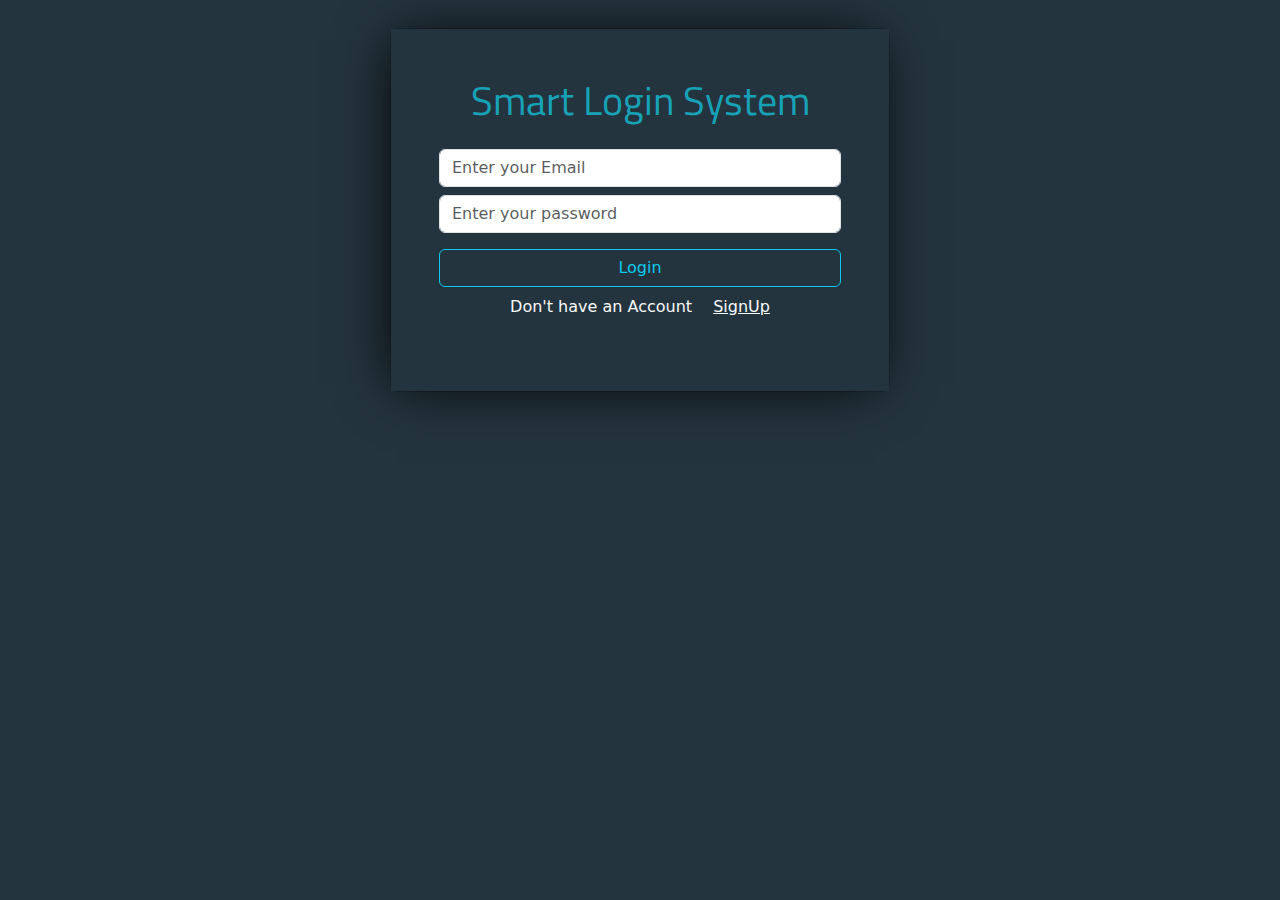
<file: index.html>
<!DOCTYPE html>
<html lang="en">

<head>
    <!---website Meta-->
    <meta charset="UTF-8">
    <!-- viewport-->
    <meta name="viewport" content="width=device-width, initial-scale=1.0">
    <!---- project desription -->
    <meta name="description" content="Login project ">
    <!-- project search engine keyword-->
    <meta name="keywords" content="login project ,javascript">

    <!--title will appera in bookmark-->
    <title>Login  </title>

    <!--favicon-->

<!--     <link rel="shortcut icon" href="./images/favicon.png" type="image/x-icon">
 -->

    <!---fonts-->
    <!-- used google fonts section  -->
    <link rel="preconnect" href="https://fonts.googleapis.com">
    <link rel="preconnect" href="https://fonts.gstatic.com" crossorigin>
    <link
        href="https://fonts.googleapis.com/css2?family=Titillium+Web:ital,wght@0,200;0,300;0,400;0,600;0,700;0,900;1,200;1,300;1,400;1,600;1,700&display=swap"
        rel="stylesheet">
    <!-- used other fonts section  -->
    <!--font awsem-->
    <!-- v4.6-->
    <link rel="stylesheet" href="./fonts/font-awesome-4.7.0/css/font-awesome.min.css">
    <!--v6-->
    <link rel="stylesheet" href="./fonts/all.min.css">

    <!--my CSS Basics -->
    <link rel="stylesheet" href="./myStyle/myStyleBasics.css">

    <!---bootstrap css file -->
    <link rel="stylesheet" href="./myStyle/bootstrap.min.css ">
    <!---- Main css file link -->
    <link rel="stylesheet" href="./myStyle/myStyle.css">
    <!-- my media query style-->
    <link rel="stylesheet" href="./myStyle/myMediaQuery.css">

    <!--My page Title-->

</head>

<body>
    <!----->

    <nav class="navbar navbar-expand-sm navbar-dark bg-dark pt-3">
        <div id="navChild" class="container-fluid">
            <a class="navbar-brand ps-5" href="javascript:void(0)">SMART LOGIN</a>
            <button class="navbar-toggler" type="button" data-bs-toggle="collapse" data-bs-target="#mynavbar">
                <span class="navbar-toggler-icon"></span>
              </button>
            <div class="collapse navbar-collapse pe-5" id="mynavbar">
                <button class="d-none ms-auto btn btn-outline-warning" id="btnLogOut">
                    LogOut
                </button>

            </div>
        </div>
    </nav>
    <!----->
    <div id="divHomeContent" class="d-none text-center w-100  d-flex  justify-content-center align-items-center ">
      
        <div id="divHomeContent_child" class="m-auto w-50  d-flex  justify-content-center align-items-center">
            <div>
                  <p class="text-center ">
            <h2 id="home_welcome" class="pe-1 d-inline-block ">Welcome </h2>
            <h2 id="home_Welcome_User" class=" d-inline-block"></h2>
            </p>
            </div>
          
        </div>


    </div>

    <div class="container mt-5  ">
        <div class="row  ">


        </div>
        <!-- modal-->


        <div class="modal fade " data-bs-backdrop="static" id="myModal">
            <div class="modal-dialog ">
                <div class="modal-content">


                    <!-- Modal body -->
                    <div class="modal-body p-5">

                        <h1 class="mb-4 text-center "> Smart Login System </h1>
                        <input id="userName" class="form-control mb-2 d-none" type="text" placeholder="Enter your Name">

                        <input id="userEmail" class="form-control  mb-2" type="text" placeholder="Enter your Email">
                        <input id="userPassword" class="form-control mb-2" type="password"
                            placeholder="Enter your password">

                        <p class="text-center">
                            <span id="span_inCorrect_data" class="d-none text-danger">


                            </span>
                        </p>
                        <button id="btnMemberLogin" class="d-block btn btn-outline-info w-100 mb-2">Login</button>
                        <button id="btnNewMemberAdd" class="d-none btn btn-outline-info w-100  mb-2">SignUp</button>

                        <div id="" id="divToggleLogin_signUp">

                            <p class="text-center d-block text-light " id="p_login">
                                Don't have an Account <a class="d-inline-block text-light  ps-3 mb-2"
                                    id="btnSignUp">SignUp</a>

                            </p>
                            <p class="text-center d-none text-light " id="p_signUp">
                                I have an Account <a class="d-inline-block text-light ps-3 mb-2"
                                    id="btnShowLogin">Login</a>

                            </p>
                        </div>



                    </div>



                </div>
            </div>
        </div>

        <!-- end of modal -->

        <!---bootstrab script bundle -->
        <script src="./script/bootstrap.bundle.min.js" re></script>
        <script src="./script//myScript.js"></script>

</body>

</html>
</file>
<file: myStyle/myStyleBasics.css>
/* basic */

* {
    margin: 0px;
    padding: 0px;
    box-sizing: border-box;
  }
  
  body {
    font-size: 100%;
  
  
  }
  

  .clearfix {
    content: "";
    clear: both;
    display: table;
  }
</file>
<file: myStyle/myStyle.css>
/* basic css section*/
/* general css  web site section*/
*{


}
/* end of general css  web site section*/

::selection
 {

}
/* start of root section*/

:root {

    /* website fonts variables */
    --defaultFont: "";
    --default-font-bold: "";
    --mainFont: "font-name","default-font-reqular",sans-serif;
    --subFont: "font-name""default-font-reqular" ,sans-serif;
 /* website colors */

 
 --background-main-color:#24343E;


 --color-identity-1:#17A2B8;



 
 /*website animation default values */
 --default-animation-duration:400ms;
 /*section main spacing */
 /*margin*/
 --defaultTopMargin:0rem;
 --defaultBottomMargin:0rem;
 --defaultleftMargin:0rem;
 --defaultRightMargin:0rem;
  /*padding*/
  --defaultTopPadding:0rem;
  --defaultBottomPadding:0rem;
  --defaultleftPadding:0rem;
  --defaultRightPadding:0rem;
}
/* end of root section*/
/*@font-face section*/
@font-face {
    font-family: "main-font-bold";
    src: url("");
}

@font-face {
    font-family: "main-font-regular";
    src: url("");
}

@font-face {
    font-family: "sub-font-normal";
    src: url("");
}

@font-face {
    font-family: "sub-font-bold";
    src: url("");
}

@font-face {
    font-family: "sub-font-bolder";
    src: url("");
}


@font-face {
    font-family: "sub-font-extraLight";
    src: url("");
}


@font-face {
    font-family: "sub-font-light";
    src: url("");
}


@font-face {
    font-family: "sub-font-medium";
    src: url("f");
}

@font-face {
    font-family: "sub-font-regular";
    src: url("");
}

@font-face {
    font-family: "sub-font-semiBold";
    src: url("");
}

@font-face {
    font-family: "sub-font-thin";
    src: url("");
}

@font-face {
    font-family: "default-font-light";
    src: url("");
}

@font-face {
    font-family: "default-font-reqular";
    src: url("");
}

@font-face {
    font-family: "default-font-semiBold";
    src: url("");
}

@font-face {
    font-family: "default-font-Bold";
    src: url("");
}

@font-face {
    font-family: "default-font-extraBold";
    src: url("");
}

/* end of @font-face section*/

/*general html css data*/
body ,.modal-body
{
  background-color: var(--background-main-color);
}

#myModal
{
    background-color:var(--background-main-color);
 
}
.modal-body
{
    box-shadow: -5px 2px 54px -9px rgba(0, 0, 0, 1);;
}
.modal-body h1
{
    color: var(--color-identity-1);
    font-family: 'Titillium Web', sans-serif;
    font-size: 40px;
    
}
.nav
{
 
}
#navChild,#divHomeContent_child
{
 
   
    box-shadow: -5px 2px 54px -9px rgba(0, 0, 0, 1);

}
#divHomeContent
{
    margin-top: 100px;
    color: var(--color-identity-1);
    height: 30vh;
    background-color:var(--background-main-color);
}
#divHomeContent_child
{
    height: 50vh;
}
a{
  cursor:pointer;
    
}
h1,h2,h3,h4,h5,h6
{
}

div{

}
p{

}

ul {

}

ul li
{

}

ul li a 
{

}

picture 
{

}

picture img
{

}

span
{

}

/* end of general html css data*/

/* common classes */

/*end of common classes */

/* main sections general css*/

/*nav bar*/

/*hero section*/


/*like background  , font ,header , margin ,padding */

/*footer section*/
/* end of  main sections general css*/
/*animation section */

/* @keyframes mainDish {
    0% {
        transform: translate(1px, 1px) rotate(0deg);
    }
    
    10% {
        transform: translate(-1px, -2px) rotate(-1deg);
    }
    20% {
        transform: translate(-3px, 0px) rotate(1deg);
    }
    30% {
        transform: translate(3px, 2px) rotate(0deg);
    }
    40% {
        transform: translate(1px, -1px) rotate(1deg);
    }
    50% {
        transform: translate(-1px, 2px) rotate(-1deg);
    }
    60% {
        transform: translate(-3px, 1px) rotate(0deg);
    }
    70% {
        transform: translate(3px, 1px) rotate(-1deg);
    }
    80% {
        transform: translate(-1px, -1px) rotate(1deg);
    }
    90% {
        transform: translate(1px, 2px) rotate(0deg);
    }
    100% {
        transform: translate(1px, -2px) rotate(-1deg);
    }


} */

/* end of animation section */



/*pseudeo classes */



/*End of pseudeo classes */




/*pseudeo element */



/*End of pseudeo element */



/*End of basic css section*/

/* page specific CSS */


/*End of page specific CSS */
</file>
<file: myStyle/myMediaQuery.css>
/*responsive web design */

/* For mobile phones: */
@media only screen and (max-width:576px)
{
 
}
/*orientation*/
/*
@media only screen and (orientation: landscape) {
  body {
    background-color: lightblue;
  }
}*/
  /* For small : */
@media  only screen and (min-width: 576px) {




}
  /* For midium display: */

@media only screen and (min-width: 768px) {


}
  /*for large screen */

@media only screen  and (min-width : 992px)
{ 



}
   /*for Xlarge screen */

@media screen and  (min-width :1200px){

}
</file>
